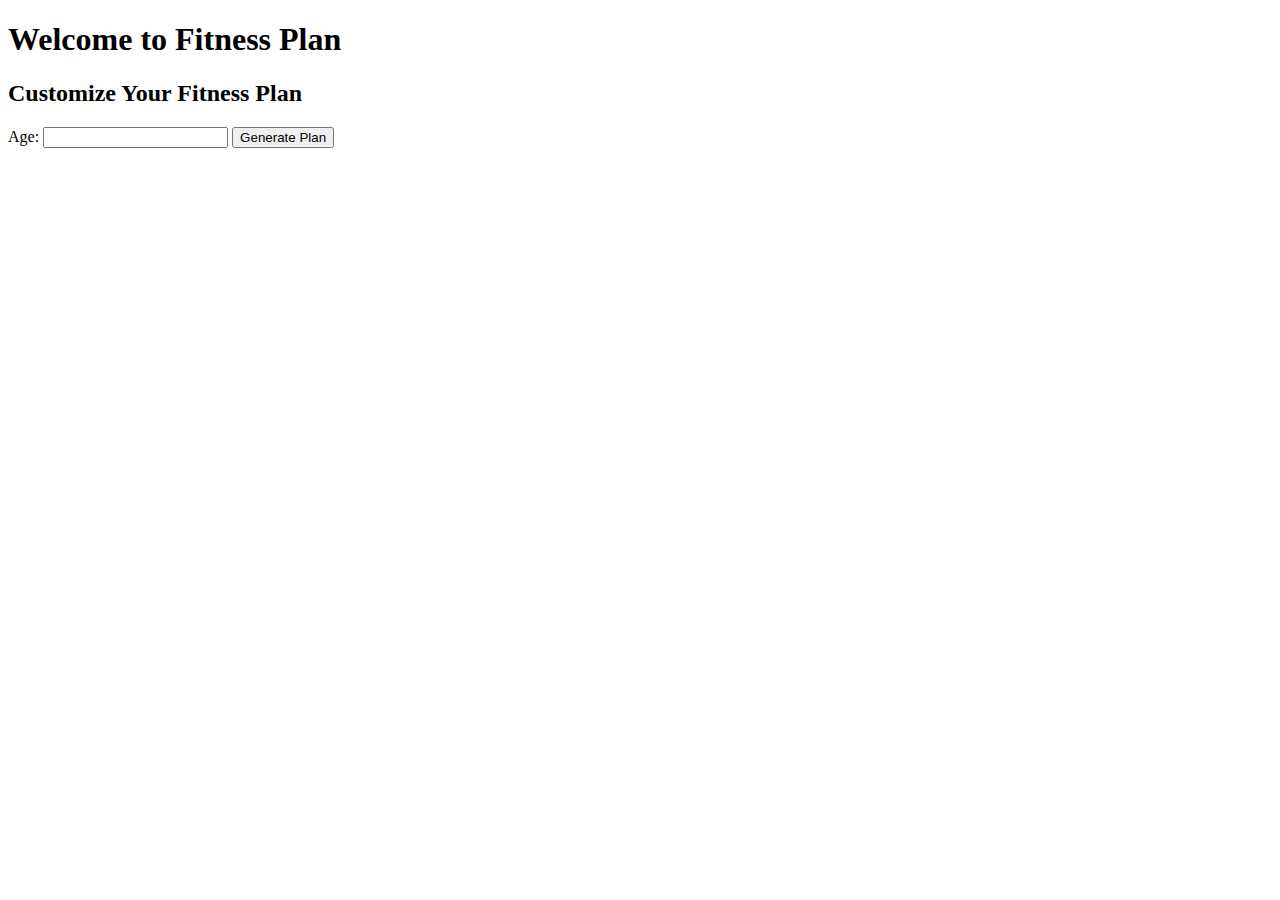
<file: index.html>
<!DOCTYPE html>
<html lang="en">
<head>
    <meta charset="UTF-8">
    <meta name="viewport" content="width=device-width, initial-scale=1.0">
    <title>Fitness Plan</title>
</head>
<body>
    <header>
        <h1>Welcome to Fitness Plan</h1>
    </header>
    <main>
        <section id="input-section">
            <h2>Customize Your Fitness Plan</h2>
            <form action="/generate_plan" method="POST">
                <label for="age">Age:</label>
                <input type="number" id="age" name="age" required>
                <!-- Add other input fields for user preferences -->
                <button type="submit">Generate Plan</button>
            </form>
        </section>
    </main>
</body>
</html>
</file>
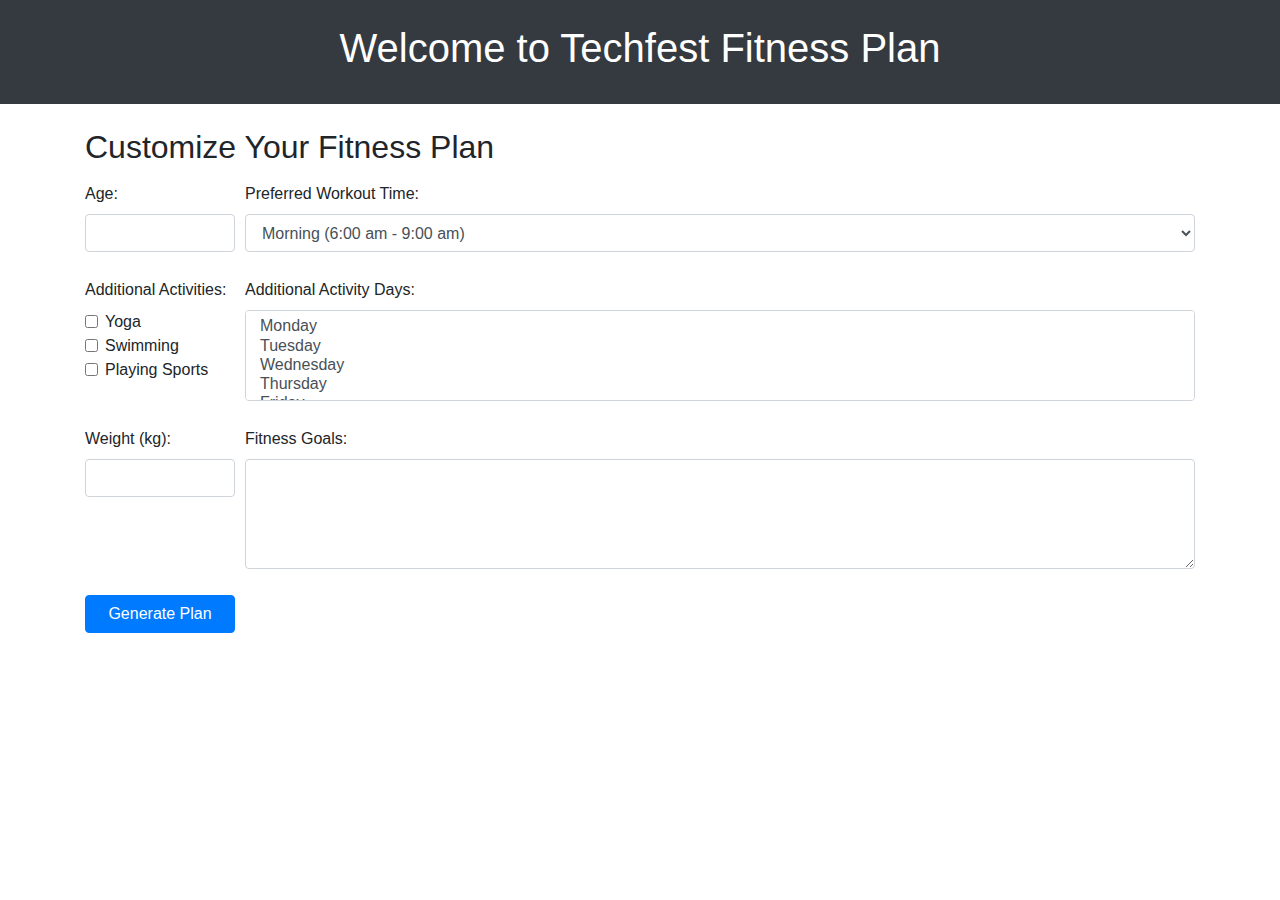
<file: plan.html>
<!DOCTYPE html>
<html lang="en">
<head>
    <meta charset="UTF-8">
    <meta name="viewport" content="width=device-width, initial-scale=1.0">
    <title>Techfest Fitness Plan</title>
    <!-- Link Bootstrap CSS -->
    <link href="https://stackpath.bootstrapcdn.com/bootstrap/4.5.2/css/bootstrap.min.css" rel="stylesheet">
    <!-- Link custom CSS -->
    <link rel="stylesheet" href="styles.css">
</head>
<body>
    <header class="bg-dark text-white py-4">
        <div class="container">
            <h1>Welcome to Techfest Fitness Plan</h1>
        </div>
    </header>
    <main class="container py-4">
        <section id="input-section" class="mb-4">
            <h2 class="mb-3">Customize Your Fitness Plan</h2>
            <form action="/generate_plan" method="POST">
                <div class="form-group">
                    <label for="age">Age:</label>
                    <input type="number" id="age" name="age" class="form-control" required>
                </div>
                
                <div class="form-group">
                    <label for="workout-time">Preferred Workout Time:</label>
                    <select id="workout-time" name="workout-time" class="form-control">
                        <option value="Morning">Morning (6:00 am - 9:00 am)</option>
                        <option value="Afternoon">Afternoon (12:00 pm - 3:00 pm)</option>
                        <option value="Evening">Evening (6:00 pm - 9:00 pm)</option>
                    </select>
                </div>
                
                <div class="form-group">
                    <label>Additional Activities:</label>
                    <div class="form-check">
                        <input type="checkbox" id="yoga" name="activities" value="Yoga" class="form-check-input">
                        <label for="yoga" class="form-check-label">Yoga</label>
                    </div>
                    <div class="form-check">
                        <input type="checkbox" id="swimming" name="activities" value="Swimming" class="form-check-input">
                        <label for="swimming" class="form-check-label">Swimming</label>
                    </div>
                    <div class="form-check">
                        <input type="checkbox" id="sports" name="activities" value="Playing Sports" class="form-check-input">
                        <label for="sports" class="form-check-label">Playing Sports</label>
                    </div>
                </div>
                
                <div class="form-group">
                    <label for="activity-days">Additional Activity Days:</label>
                    <select id="activity-days" name="activity-days" class="form-control" multiple>
                        <option value="Monday">Monday</option>
                        <option value="Tuesday">Tuesday</option>
                        <option value="Wednesday">Wednesday</option>
                        <option value="Thursday">Thursday</option>
                        <option value="Friday">Friday</option>
                        <option value="Saturday">Saturday</option>
                        <option value="Sunday">Sunday</option>
                    </select>
                </div>
                
                <div class="form-group">
                    <label for="weight">Weight (kg):</label>
                    <input type="number" id="weight" name="weight" class="form-control" required>
                </div>
                
                <div class="form-group">
                    <label for="goals">Fitness Goals:</label>
                    <textarea id="goals" name="goals" rows="4" class="form-control"></textarea>
                </div>
                
                <button type="submit" class="btn btn-primary">Generate Plan</button>
            </form>
        </section>
        <section id="plan-section" style="display: none;">
            <h2 class="mb-3">Your Customized Fitness Plan</h2>
            <div id="fitness-plan"></div>
        </section>
    </main>
    <!-- Link Bootstrap JS (Optional) -->
    <script src="https://stackpath.bootstrapcdn.com/bootstrap/4.5.2/js/bootstrap.min.js"></script>
    <!-- Link custom JavaScript -->
    <script src="script.js"></script>
</body>
</html>
</file>
<file: styles.css>
body {
    font-family: Arial, sans-serif;
    margin: 0;
    padding: 0;
}

header {
    background-color: #333;
    color: #fff;
    padding: 20px;
    text-align: center;
}

main {
    padding: 20px;
}

h1, h2 {
    margin-top: 0;
}

form {
    display: grid;
    grid-template-columns: 150px auto;
    gap: 10px;
}

input, button {
    padding: 5px;
    font-size: 16px;
}

button {
    cursor: pointer;
    background-color: #333;
    color: #fff;
    border: none;
}

button:hover {
    background-color: #555;
}

#fitness-plan {
    background-color: #f4f4f4;
    padding: 10px;
    border-radius: 5px;
}
</file>
